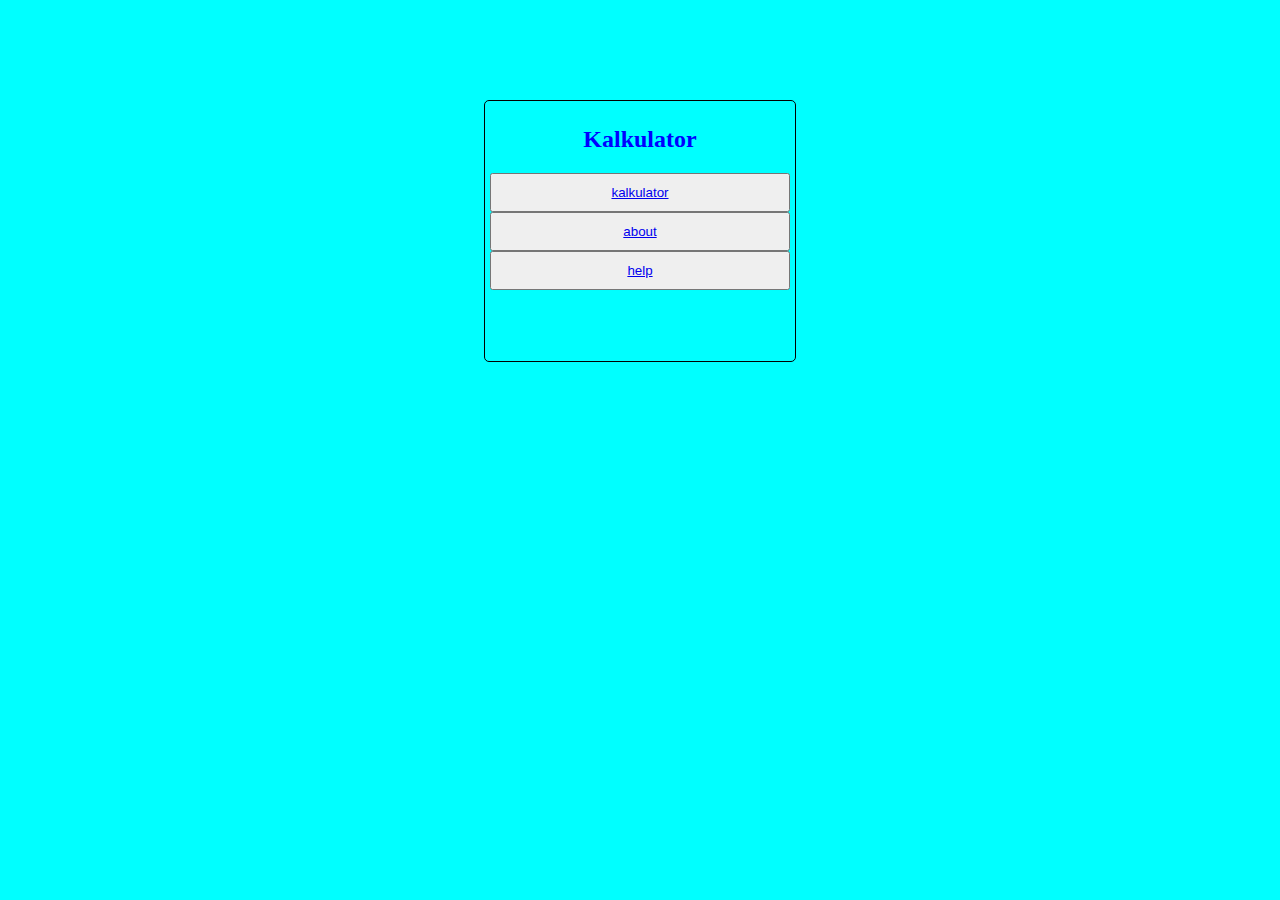
<file: index.html>
<!DOCTYPE html>
<html lang="en">
<head>
    <meta charset="UTF-8">
    <meta name="viewport" content="width=device-width, initial-scale=1.0">
    <title>Kalkulator Sederhana</title>
    <link rel="stylesheet" type="text/css" href="style1.css">
</head>
<body>
    <div class="kal">
    <h2>Kalkulator</h2>
    <button><a href="kalkulator.php">kalkulator</a></button>
    <button><a href="about.html">about</a></button>
    <button><a href="help.html">help</a></button>
    </div>
</body>
</html>
</file>
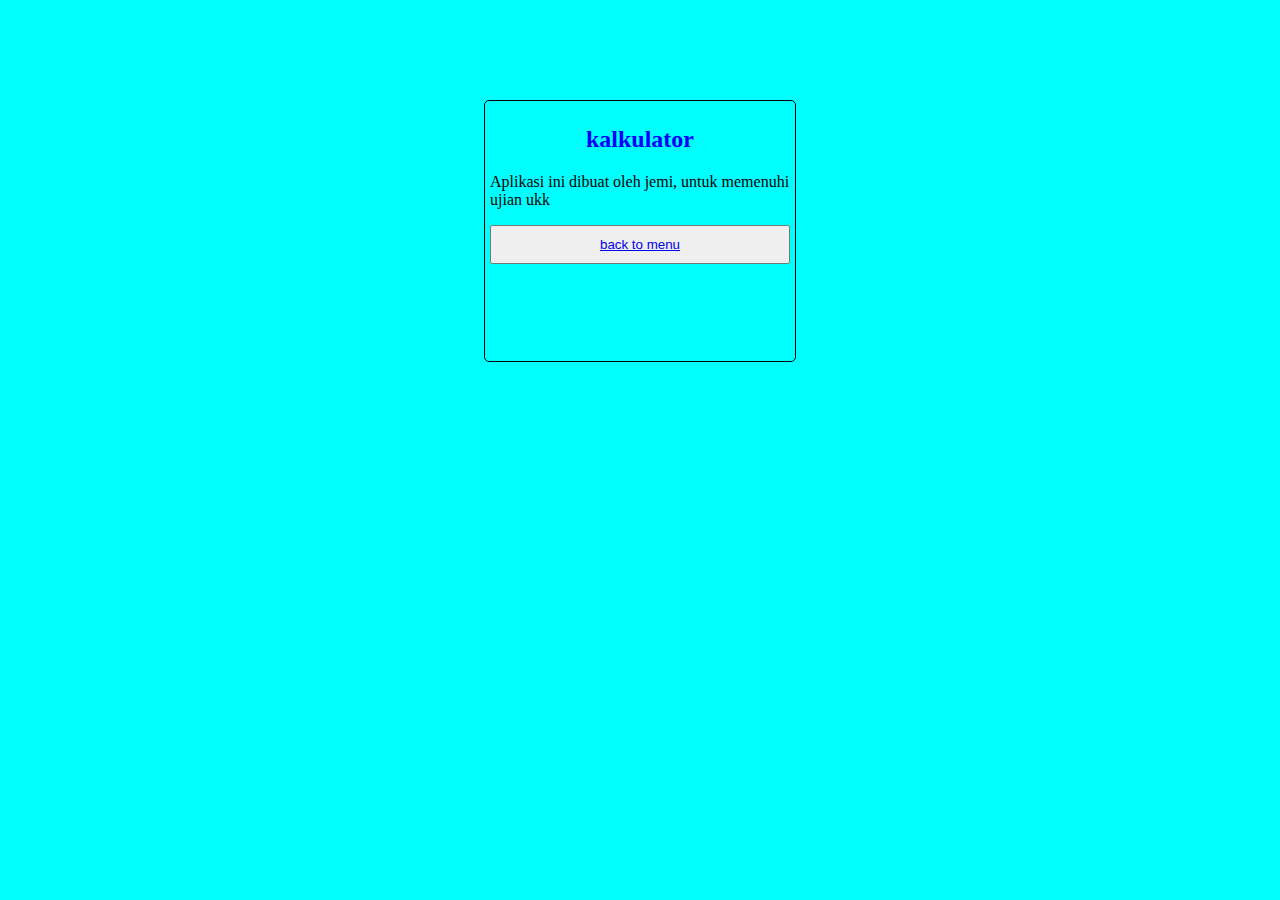
<file: about.html>
<!DOCTYPE html>
<html lang="en">
<head>
    <meta charset="UTF-8">
    <meta name="viewport" content="width=device-width, initial-scale=1.0">
    <title>kalkulator</title>
    <link rel="stylesheet" type="text/css" href="style1.css">
</head>
<body>
    <div class="kal">
    <h2>kalkulator</h2>
    <p>Aplikasi ini dibuat oleh jemi, untuk memenuhi ujian ukk</p>
    <button><a href="index.html">back to menu</a></button>
    </div>
</body>
</html>
</file>
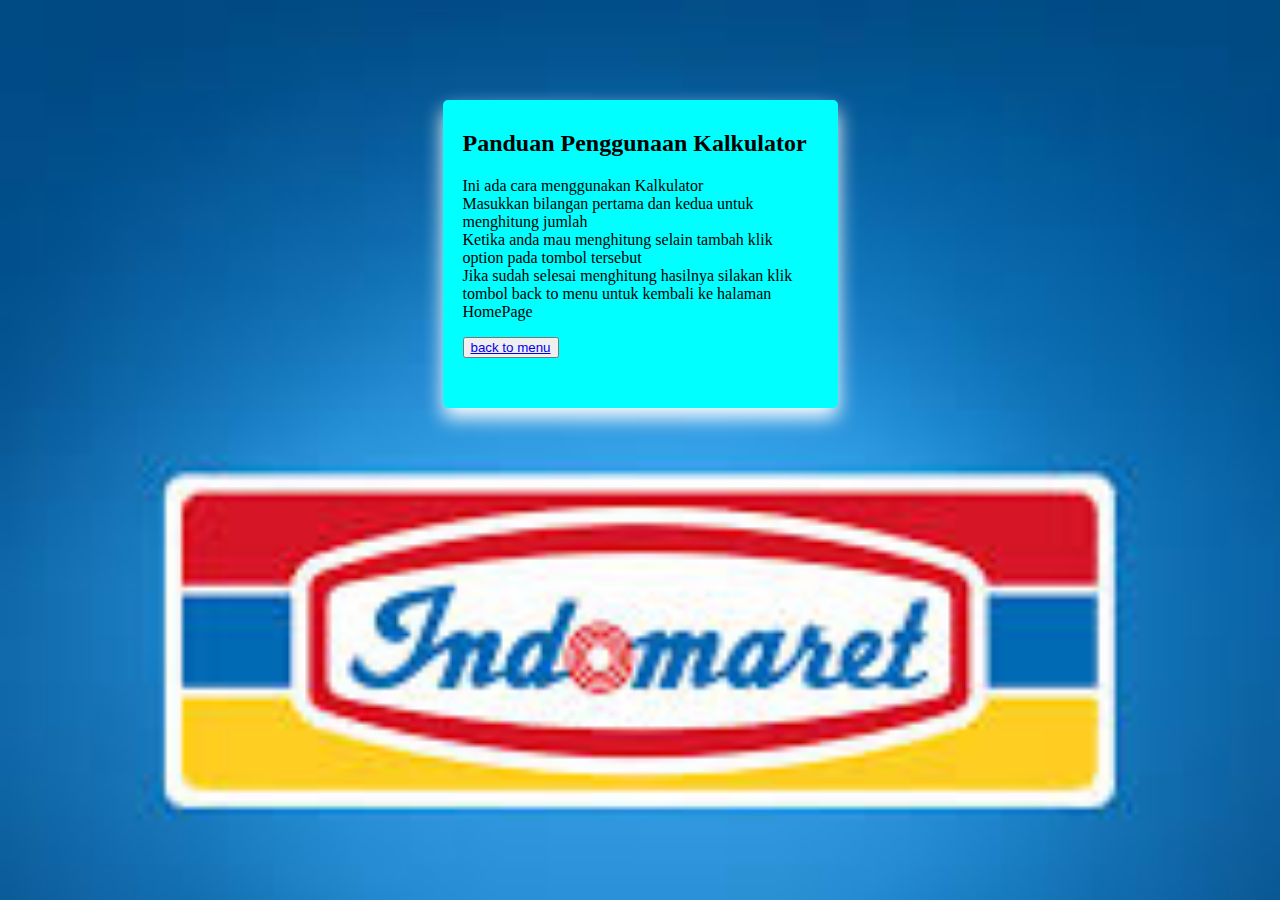
<file: help.html>
<!DOCTYPE html>
<html lang="en">
<head>
    <meta charset="UTF-8">
    <meta name="viewport" content="width=device-width, initial-scale=1.0">
    <title>kalkulator</title>
    <link rel="stylesheet" type="text/css" href="style.css">
</head>
<body>
    <div class="kalkulator">
    <h2>Panduan Penggunaan Kalkulator</h2>
    <p>Ini ada cara menggunakan Kalkulator<br>
       Masukkan bilangan pertama dan kedua untuk menghitung jumlah<br>
       Ketika anda mau menghitung selain tambah klik option pada tombol tersebut<br>
       Jika sudah selesai menghitung hasilnya silakan klik tombol back to menu untuk kembali ke halaman HomePage<br></p>
       <button><a href="index.html">back to menu</a></button>
    </div>  
</body>
</html>
</file>
<file: style1.css>
body{
    font-size: sans-serif;
    background-color: rgb(0, 255, 255);
}
.kal{
    width: 300px;
    height: 250px;
    margin: 100px auto;
    padding: 5px;
    border: 1px solid black;
    border-radius: 5px;
}
h2{
    text-align: center;
    color: blue;
}
button{
    width: 100%;
    padding: 10px;
}
</file>
<file: style.css>
body{
    font-size: sans-serif;
    background-image: url(down.jfif);
    background-size: cover;
}
.kalkulator{
    width: 355px;
    background-color: aqua;
    margin: 100px auto;
    padding: 10px 20px 50px 20px;
    border-radius: 5px;
    box-shadow: 0px 10px 20px 0px white;
}
.bil{
    width: 300px;
    margin: 5px;
    border-radius: 5px;
    padding: 10px;
    font-size: 16pt;
}
.opt{
    width: 325px;
    margin: 5px;
    padding: 10px;
    border-radius: 5px;
    font-size: 16pt;
}
.tombol{
    background-color: black;
    border-top: none;
    border-left: none;
    border-right: none;
    border-radius: 5px;
    font-size: 15pt;
    margin: 15px;
    padding: 10px;
    color: white;
}
.judul{
    text-align: center;
    font-weight: normal;
    color: blue;
}
</file>
